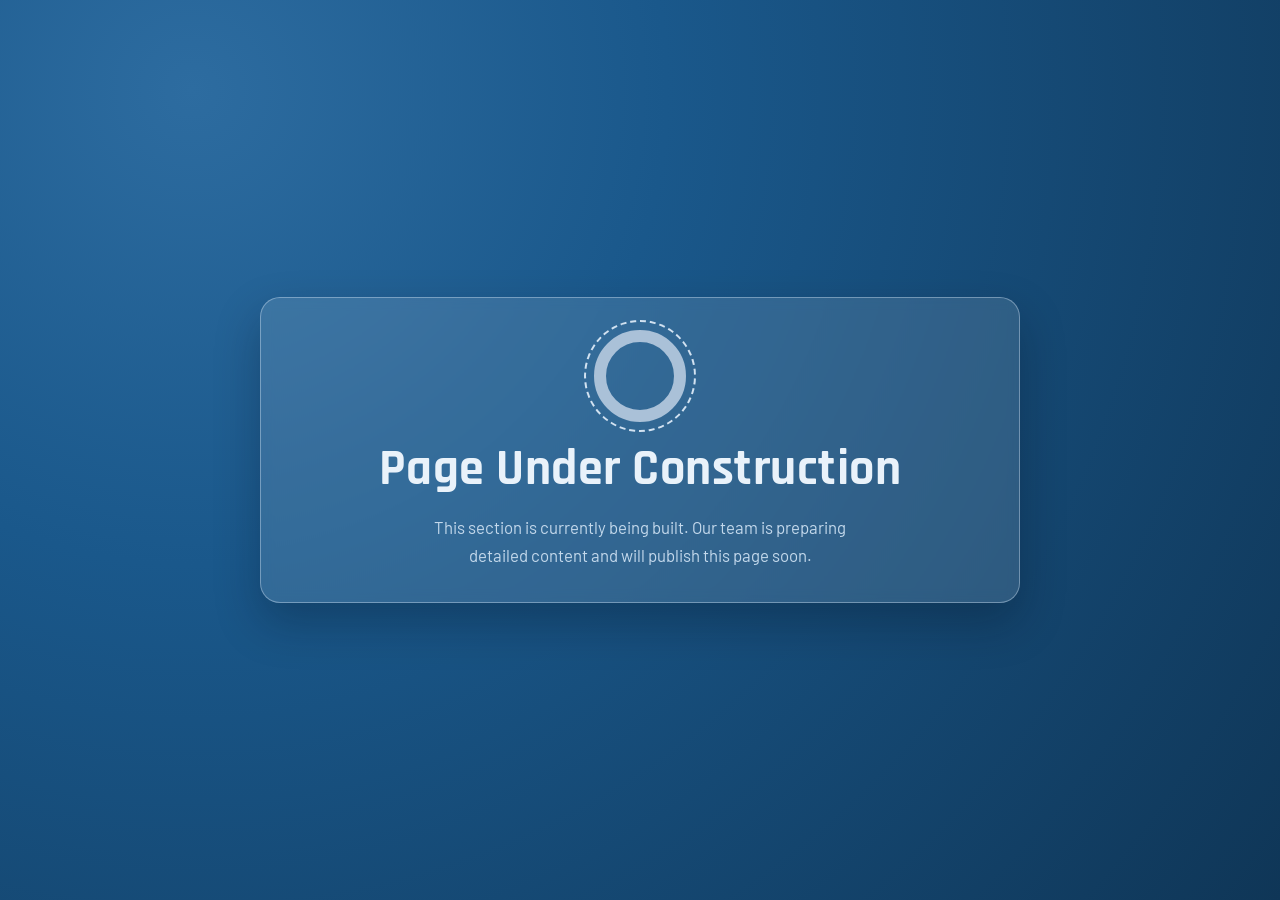
<file: construction.html>
<!DOCTYPE html>
<html lang="en">
  <head>
    <meta charset="UTF-8" />
    <meta name="viewport" content="width=device-width, initial-scale=1.0" />
    <title>Page Under Construction | Supreme Engineers</title>
    <meta name="description" content="This page is under construction." />
    <link rel="preconnect" href="https://fonts.googleapis.com" />
    <link rel="preconnect" href="https://fonts.gstatic.com" crossorigin />
    <link
      href="https://fonts.googleapis.com/css2?family=Barlow:wght@400;600;700&family=Rajdhani:wght@600;700&display=swap"
      rel="stylesheet"
    />
    <style>
      :root {
        --bg-1: #0f3657;
        --bg-2: #1a588b;
        --panel: rgba(233, 242, 250, 0.12);
        --line: rgba(214, 229, 244, 0.4);
        --text: #e9f2fa;
        --muted: #c3d8eb;
      }

      * {
        box-sizing: border-box;
      }

      body {
        margin: 0;
        min-height: 100vh;
        display: grid;
        place-items: center;
        font-family: "Barlow", sans-serif;
        color: var(--text);
        background: radial-gradient(circle at 15% 10%, #2d6ca0 0%, var(--bg-2) 35%, var(--bg-1) 100%);
        overflow: hidden;
      }

      .wrap {
        width: min(760px, 92%);
        border: 1px solid var(--line);
        border-radius: 20px;
        background: var(--panel);
        backdrop-filter: blur(6px);
        padding: 2rem 1.5rem;
        text-align: center;
        box-shadow: 0 20px 45px rgba(2, 16, 28, 0.28);
      }

      .gear {
        width: 92px;
        height: 92px;
        margin: 0 auto 1rem;
        border-radius: 50%;
        border: 12px solid #aac1d8;
        outline: 2px dashed #d2e2f1;
        outline-offset: 8px;
        animation: spin 3.6s linear infinite;
      }

      h1 {
        margin: 0;
        font-family: "Rajdhani", sans-serif;
        font-size: clamp(2rem, 5vw, 3.1rem);
        letter-spacing: 0.01em;
      }

      p {
        margin: 0.8rem auto 0;
        max-width: 52ch;
        color: var(--muted);
        line-height: 1.65;
        font-size: 1.05rem;
      }

      @keyframes spin {
        from {
          transform: rotate(0deg);
        }
        to {
          transform: rotate(360deg);
        }
      }

      @media (prefers-reduced-motion: reduce) {
        .gear {
          animation: none;
        }
      }
    </style>
  </head>
  <body>
    <main class="wrap">
      <div class="gear" aria-hidden="true"></div>
      <h1>Page Under Construction</h1>
      <p>
        This section is currently being built. Our team is preparing detailed content and will publish this page soon.
      </p>
    </main>
  </body>
</html>
</file>
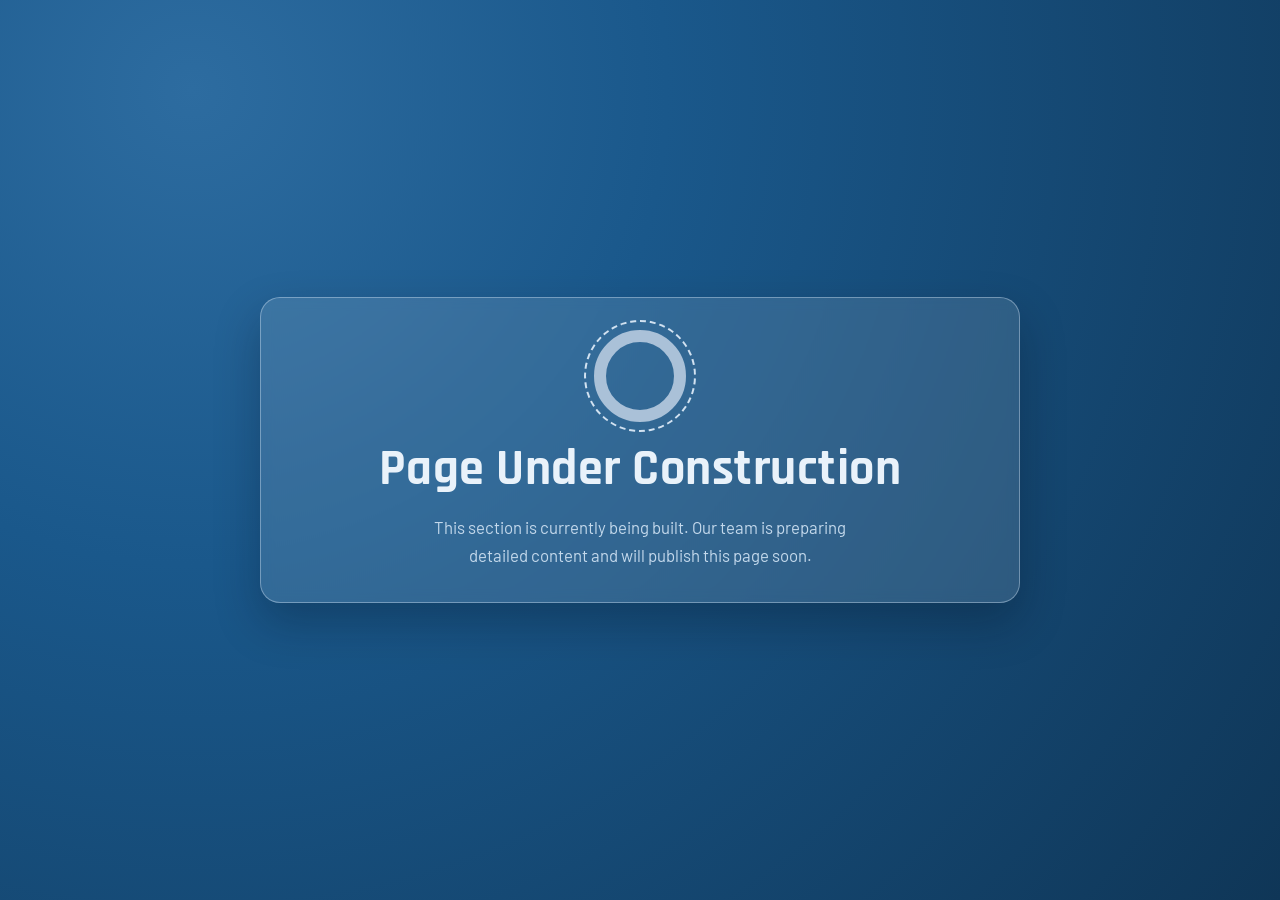
<file: pages/construction.html>
<!DOCTYPE html>
<html lang="en">
  <head>
    <meta charset="UTF-8" />
    <meta name="viewport" content="width=device-width, initial-scale=1.0" />
    <title>Page Under Construction | Supreme Engineers</title>
    <meta name="description" content="This page is under construction." />
    <link rel="preconnect" href="https://fonts.googleapis.com" />
    <link rel="preconnect" href="https://fonts.gstatic.com" crossorigin />
    <link
      href="https://fonts.googleapis.com/css2?family=Barlow:wght@400;600;700&family=Rajdhani:wght@600;700&display=swap"
      rel="stylesheet"
    />
    <style>
      :root {
        --bg-1: #0f3657;
        --bg-2: #1a588b;
        --panel: rgba(233, 242, 250, 0.12);
        --line: rgba(214, 229, 244, 0.4);
        --text: #e9f2fa;
        --muted: #c3d8eb;
      }

      * {
        box-sizing: border-box;
      }

      body {
        margin: 0;
        min-height: 100vh;
        display: grid;
        place-items: center;
        font-family: "Barlow", sans-serif;
        color: var(--text);
        background: radial-gradient(circle at 15% 10%, #2d6ca0 0%, var(--bg-2) 35%, var(--bg-1) 100%);
        overflow: hidden;
      }

      .wrap {
        width: min(760px, 92%);
        border: 1px solid var(--line);
        border-radius: 20px;
        background: var(--panel);
        backdrop-filter: blur(6px);
        padding: 2rem 1.5rem;
        text-align: center;
        box-shadow: 0 20px 45px rgba(2, 16, 28, 0.28);
      }

      .gear {
        width: 92px;
        height: 92px;
        margin: 0 auto 1rem;
        border-radius: 50%;
        border: 12px solid #aac1d8;
        outline: 2px dashed #d2e2f1;
        outline-offset: 8px;
        animation: spin 3.6s linear infinite;
      }

      h1 {
        margin: 0;
        font-family: "Rajdhani", sans-serif;
        font-size: clamp(2rem, 5vw, 3.1rem);
        letter-spacing: 0.01em;
      }

      p {
        margin: 0.8rem auto 0;
        max-width: 52ch;
        color: var(--muted);
        line-height: 1.65;
        font-size: 1.05rem;
      }

      @keyframes spin {
        from {
          transform: rotate(0deg);
        }
        to {
          transform: rotate(360deg);
        }
      }

      @media (prefers-reduced-motion: reduce) {
        .gear {
          animation: none;
        }
      }
    </style>
  </head>
  <body>
    <main class="wrap">
      <div class="gear" aria-hidden="true"></div>
      <h1>Page Under Construction</h1>
      <p>
        This section is currently being built. Our team is preparing detailed content and will publish this page soon.
      </p>
    </main>
    <script src="/assets/js/script.js"></script>
  </body>
</html>
</file>
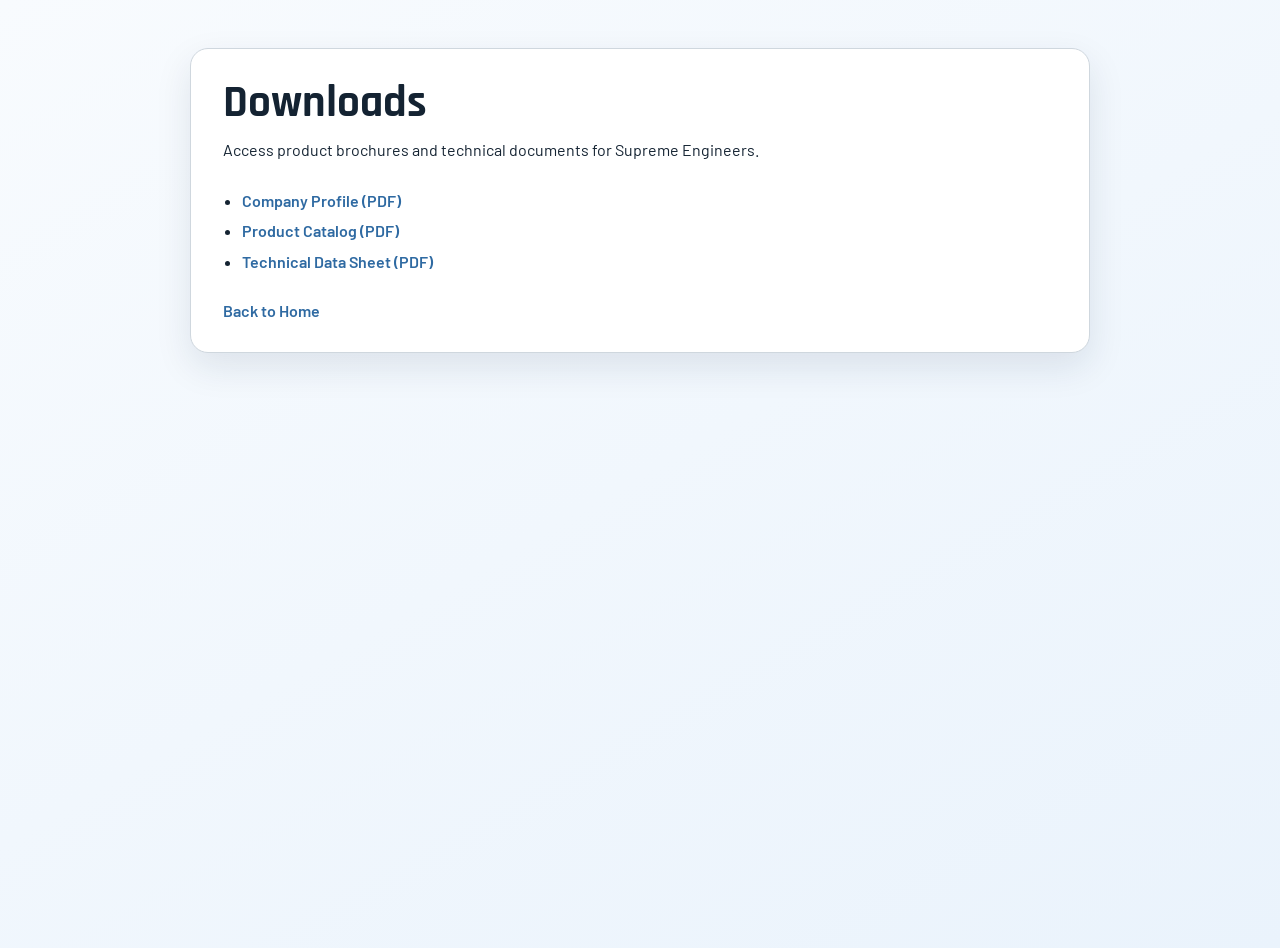
<file: pages/downloads.html>
<!DOCTYPE html>
<html lang="en">
  <head>
    <meta charset="UTF-8" />
    <meta name="viewport" content="width=device-width, initial-scale=1.0" />
    <title>Downloads | Supreme Engineers</title>
    <meta
      name="description"
      content="Download brochures, product catalogs, and technical documents from Supreme Engineers."
    />
    <link rel="preconnect" href="https://fonts.googleapis.com" />
    <link rel="preconnect" href="https://fonts.gstatic.com" crossorigin />
    <link
      href="https://fonts.googleapis.com/css2?family=Barlow:wght@400;500;600;700&family=Rajdhani:wght@600;700&display=swap"
      rel="stylesheet"
    />
    <link rel="stylesheet" href="/assets/css/global.css" />
    <style>
      * {
        box-sizing: border-box;
      }

      body {
        margin: 0;
        font-family: "Barlow", sans-serif;
        color: var(--ink);
        background: linear-gradient(150deg, #f8fbfe 0%, var(--theme-bg-mid) 100%);
        min-height: 100vh;
      }

      .wrap {
        width: min(900px, 92%);
        margin: 3rem auto;
        background: var(--surface);
        border: 1px solid var(--line);
        border-radius: 18px;
        padding: 2rem;
        box-shadow: 0 14px 36px rgba(18, 44, 68, 0.1);
      }

      h1 {
        margin: 0 0 0.6rem;
        font-family: "Rajdhani", sans-serif;
        font-size: clamp(2rem, 4.2vw, 2.8rem);
      }

      p {
        margin: 0 0 1.4rem;
        line-height: 1.7;
      }

      ul {
        margin: 0;
        padding-left: 1.2rem;
        line-height: 1.9;
      }

      a {
        color: var(--theme-link);
        text-decoration: none;
        font-weight: 600;
      }

      a:hover {
        text-decoration: underline;
      }

      .home-link {
        display: inline-block;
        margin-top: 1.5rem;
      }
    </style>
  </head>
  <body class="theme-blue">
    <main class="wrap">
      <h1>Downloads</h1>
      <p>Access product brochures and technical documents for Supreme Engineers.</p>
      <ul>
        <li><a href="/pages/construction.html">Company Profile (PDF)</a></li>
        <li><a href="/pages/construction.html">Product Catalog (PDF)</a></li>
        <li><a href="/pages/construction.html">Technical Data Sheet (PDF)</a></li>
      </ul>
      <a class="home-link" href="/index.html">Back to Home</a>
    </main>
    <script src="/assets/js/script.js"></script>
  </body>
</html>
</file>
<file: assets/css/global.css>
/* Shared base styles for all pages. Keep page-specific visuals in dedicated files. */

:root,
.theme-blue {
  --bg: #edf4fb;
  --surface: #ffffff;
  --surface-alt: #e9eef2;
  --ink: #142332;
  --muted: #4a5b6a;
  --brand: #0e4a7a;
  --brand-2: #1f79b9;
  --accent: #3ea2e8;
  --line: #cfd7de;
  --shadow: 0 16px 40px rgba(12, 38, 59, 0.12);
  --card-shadow: 0 3px 12px rgba(16, 31, 44, 0.18);
  --card-shadow-hover: 0 14px 28px rgba(10, 29, 44, 0.24);
  --theme-bg-start: #ffffff;
  --theme-bg-mid: #eaf3fc;
  --theme-bg-end: #dceaf8;
  --theme-title: #21384f;
  --theme-subtext: #3d4e5a;
  --theme-section: #dce9f7;
  --theme-panel: #eaf2fb;
  --theme-panel-2: #f3f8ff;
  --theme-line-soft: #b9cce0;
  --theme-link: #2f6aa2;
  --theme-link-strong: #1f5688;
  --theme-nav-start: #2f6aa2;
  --theme-nav-end: #2a5d8f;
  --theme-footer-start: #0c4b85;
  --theme-footer-end: #0a4275;
  --theme-footer-text: #d6e6f6;
  --theme-footer-muted: #c4d8eb;
}

* {
  box-sizing: border-box;
}

html {
  scroll-behavior: smooth;
}

body {
  margin: 0;
  font-family: "Barlow", sans-serif;
  color: var(--ink);
  background: radial-gradient(circle at 15% 10%, var(--theme-bg-start) 0%, var(--theme-bg-mid) 45%, var(--theme-bg-end) 100%);
}

img {
  max-width: 100%;
}

a {
  color: inherit;
}

.container {
  width: min(1120px, 92%);
  margin: 0 auto;
}

h1,
h2,
h3 {
  margin: 0;
  font-family: "Rajdhani", sans-serif;
  line-height: 1.02;
}

p {
  line-height: 1.6;
}

.section {
  padding: 4rem 0;
}

.kicker {
  margin: 0 0 0.8rem;
  color: var(--brand);
  font-weight: 700;
  letter-spacing: 0.08em;
  text-transform: uppercase;
  font-size: 0.76rem;
}

.btn {
  display: inline-flex;
  align-items: center;
  justify-content: center;
  border-radius: 999px;
  text-decoration: none;
  padding: 0.72rem 1.1rem;
  font-weight: 700;
  border: 0;
  cursor: pointer;
}

.btn-primary {
  color: #fff;
  background: linear-gradient(100deg, var(--brand), var(--brand-2));
  box-shadow: 0 10px 30px rgba(31, 121, 185, 0.32);
}

.btn-ghost {
  color: var(--brand);
  border: 1px solid var(--brand);
  background: transparent;
}

/* Reusable card elevation for current and future content boxes. */
.elevated-card {
  box-shadow: var(--card-shadow);
  transition: transform 0.28s ease, box-shadow 0.28s ease;
}

.elevated-card:hover {
  transform: translateY(-6px);
  box-shadow: var(--card-shadow-hover);
}

.elevated-card.reveal.show:hover,
.elevated-card.reveal-delay.show:hover {
  transform: translateY(-6px);
}

@media (prefers-reduced-motion: reduce) {
  .elevated-card {
    transition: none;
  }

  .elevated-card:hover {
    transform: none;
  }

  .elevated-card.reveal.show:hover,
  .elevated-card.reveal-delay.show:hover {
    transform: none;
  }
}
</file>
